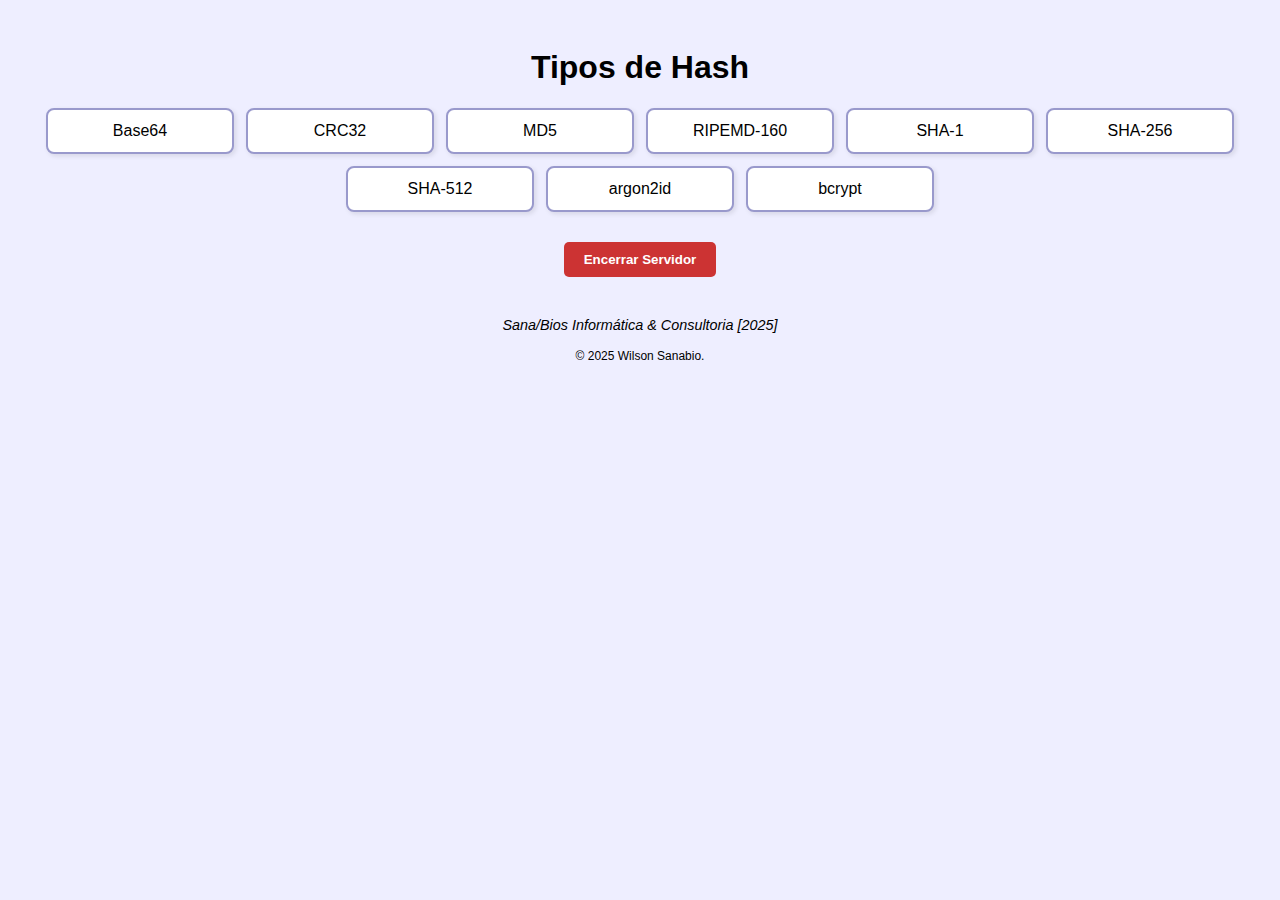
<file: index.html>
<!DOCTYPE html>
<html lang="pt-br">
<head>
  <meta charset="UTF-8">
  <title>Tipos de Hash</title>
  <link rel="icon" href="favicon.png" type="image/x-icon">

  <link rel="stylesheet" href="estilo.css">
</head>

<body>
  <h1>Tipos de Hash</h1>

  <div id="TipoHashs"></div>

  <div id="detalhes-card">
    <div class="card-content">
      <p id="comentarioHash" class="comentario"></p>
      <h2 id="tituloHash" class="titulo-centralizado"></h2>
      <ul id="infoHash"></ul>
	  <div class="gerador-hash">
	    <label for="entradaTexto"><strong>Gerar nova hash:</strong></label>
	    <input type="text" id="entradaTexto" placeholder="Digite uma string">
	    <button onclick="gerarHash()">Gerar</button>
	    <p id="resultadoHash"></p>
	  </div>
      <div class="botao-voltar">
        <button onclick="fecharCard()">Voltar</button>
      </div>
    </div>
  </div>

  <div id="shutdown-button">
    <button onclick="encerrarServidor()">Encerrar Servidor</button>
  </div>

  <div id="footer">
    <p><i>Sana/Bios Informática & Consultoria [2025]</i></p>
    <small>&copy; 2025 Wilson Sanabio.</small>
  </div>

  <script>
	let ataques = {};

	fetch('hash.json')
	  .then(response => response.json())
	  .then(json => {
		ataques = json;
		renderPorHash();
	  });


    function renderPorHash() {
      const container = document.getElementById('TipoHashs');
      container.innerHTML = '';

      const hashsUnicos = [...new Set(ataques.hashes.map(a => a.hash))].sort();

      const grid = document.createElement('div');
      grid.className = 'hash-grid';

      hashsUnicos.forEach(hash => {
        const card = document.createElement('div');
        card.className = 'hash-card';
        card.textContent = hash;
        card.onclick = () => abrirDetalhes(hash);
        grid.appendChild(card);
      });

      container.appendChild(grid);
    }

    function abrirDetalhes(hashSelecionado) {
      const ataque = ataques.hashes.find(a => a.hash === hashSelecionado);
      if (!ataque) return;

      document.getElementById('comentarioHash').textContent = ataques._comentario;
      document.getElementById('tituloHash').textContent = ataque.hash;

      document.getElementById('infoHash').innerHTML = `
        <li><strong>Tamanho:</strong> ${ataque.tamanho}</li>
        <li><strong>Início:</strong> ${ataque.inicio}</li>
        <li><strong>Exemplo:</strong> ${ataque.exemplo}</li>
      `;

      document.getElementById('detalhes-card').style.display = 'flex';
    }

    function fecharCard() {
      document.getElementById('detalhes-card').style.display = 'none';
    }

    function encerrarServidor() {
      fetch('/encerrar', { method: 'POST' })
        .then(() => alert("Servidor encerrado. Você pode fechar esta aba."))
        .catch(() => alert("Erro ao tentar encerrar o servidor."));
    }
	
	async function gerarHash() {
	  const texto = document.getElementById('entradaTexto').value;
	  const tipo = document.getElementById('tituloHash').textContent;

	  if (!texto) return;

	  const encoder = new TextEncoder();
	  const data = encoder.encode(texto);

	  let algoritmo;
	  switch (tipo) {
		case 'SHA-1':
		  algoritmo = 'SHA-1';
		  break;
		case 'SHA-256':
		  algoritmo = 'SHA-256';
		  break;
		case 'SHA-512':
		  algoritmo = 'SHA-512';
		  break;
		default:
		  document.getElementById('resultadoHash').textContent = 'Este tipo de hash requer biblioteca externa.';
		  return;
	  }

	  const hashBuffer = await crypto.subtle.digest(algoritmo, data);
	  const hashArray = Array.from(new Uint8Array(hashBuffer));
	  const hashHex = hashArray.map(b => b.toString(16).padStart(2, '0')).join('');

	  document.getElementById('resultadoHash').textContent = `Hash gerada (${algoritmo}): ${hashHex}`;
	}

  </script>
</body>
</html>
</file>
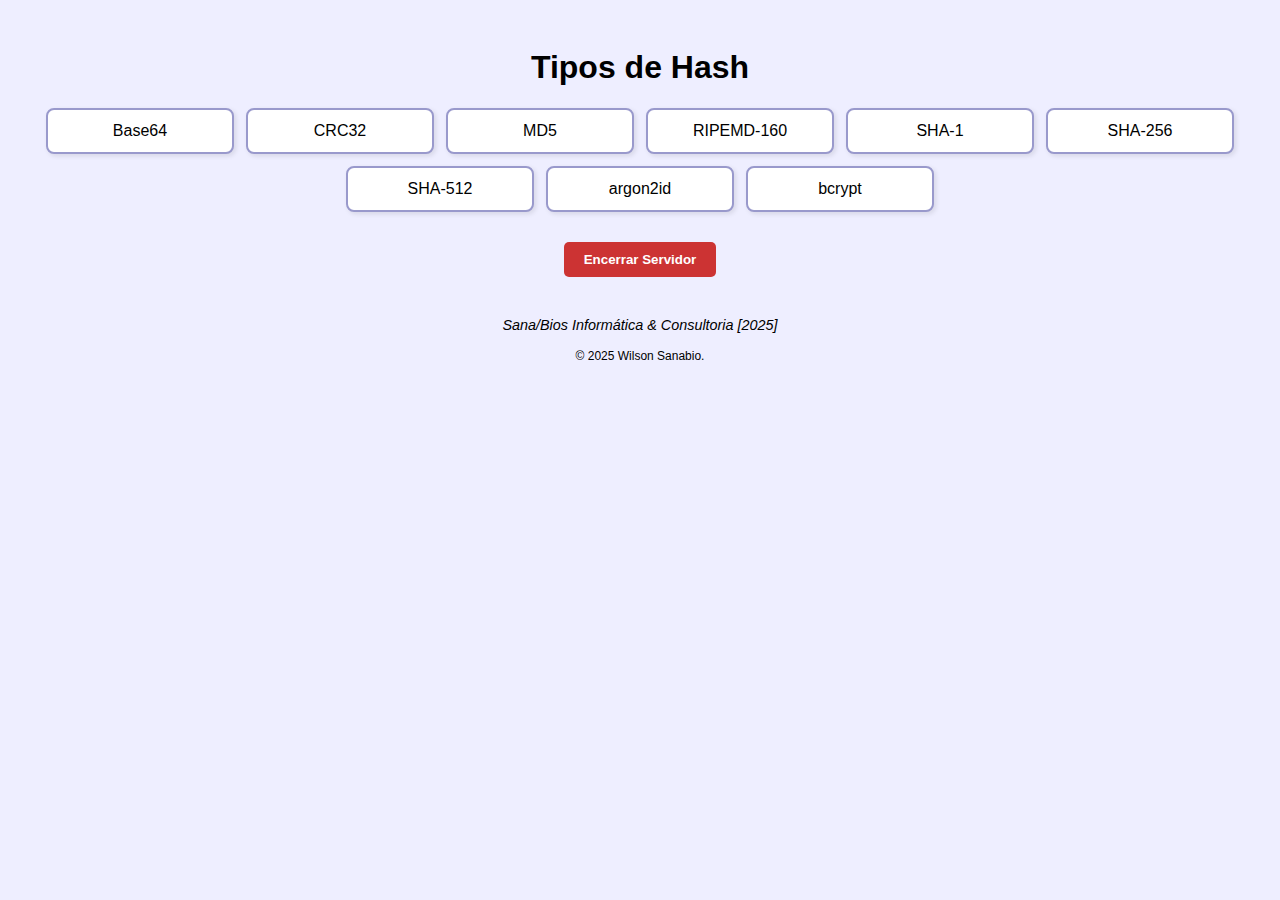
<file: hash.html>
<!DOCTYPE html>
<html lang="pt-br">
<head>
  <meta charset="UTF-8">
  <title>Tipos de Hash</title>
  <link rel="stylesheet" href="estilo.css">
</head>

<body>
  <h1>Tipos de Hash</h1>

  <div id="TipoHashs"></div>

  <div id="detalhes-card">
    <div class="card-content">
      <p id="comentarioHash" class="comentario"></p>
      <h2 id="tituloHash" class="titulo-centralizado"></h2>
      <ul id="infoHash"></ul>
      <div class="botao-voltar">
        <button onclick="fecharCard()">Voltar</button>
      </div>
    </div>
  </div>

  <div id="shutdown-button">
    <button onclick="encerrarServidor()">Encerrar Servidor</button>
  </div>

  <div id="footer">
    <p><i>Sana/Bios Informática & Consultoria [2025]</i></p>
    <small>&copy; 2025 Wilson Sanabio.</small>
  </div>

  <script>
    const ataques = {
      "_comentario": "Todos os exemplos abaixo foram gerados com base na string '12345'. Os valores de 'início' representam os primeiros caracteres da hash, úteis para identificação.",
      "hashes": [
        { "hash": "MD5", "tamanho": 32, "inicio": "827ccb0e", "exemplo": "827ccb0eea8a706c4c34a16891f84e7b" },
        { "hash": "SHA-1", "tamanho": 40, "inicio": "8cb2237d", "exemplo": "8cb2237d0679ca88db6464eac60da96345513964" },
        { "hash": "SHA-256", "tamanho": 64, "inicio": "5994471a", "exemplo": "5994471abb01112afcc18159f6cc74b4f511b99806da59b3caf5a9c173cacfc5" },
        { "hash": "SHA-512", "tamanho": 128, "inicio": "3627909b", "exemplo": "3627909b2f9f0a8e3f8d3c9d1b6c6e4e3f2d8b6f7c9e1a2b3c4d5e6f7a8b9c0d..." },
        { "hash": "RIPEMD-160", "tamanho": 40, "inicio": "f9d7d0b6", "exemplo": "f9d7d0b6c9f9f0c5b5f0b6c9d7d0b6c9f9f0c5b5" },
        { "hash": "CRC32", "tamanho": 8, "inicio": "59c3c7e6", "exemplo": "59c3c7e6" },
        { "hash": "bcrypt", "tamanho": 60, "inicio": "$2y$10$", "exemplo": "$2y$10$wH1zQe8bF9vTzQe8bF9vTuOe8bF9vTzQe8bF9vTzQe8bF9vTzQe8bF9v" },
        { "hash": "argon2id", "tamanho": "variável", "inicio": "$argon2id$", "exemplo": "$argon2id$v=19$m=65536,t=3,p=4$ZGF0YQ$uU1zQe8bF9vTzQe8bF9vTzQe8bF9vTzQe8bF9vTzQe8bF9vTzQe8bF9v" },
        { "hash": "Base64", "tamanho": 8, "inicio": "MTIz", "exemplo": "MTIzNDU=" }
      ]
    };

    function renderPorHash() {
      const container = document.getElementById('TipoHashs');
      container.innerHTML = '';

      const hashsUnicos = [...new Set(ataques.hashes.map(a => a.hash))].sort();

      const grid = document.createElement('div');
      grid.className = 'hash-grid';

      hashsUnicos.forEach(hash => {
        const card = document.createElement('div');
        card.className = 'hash-card';
        card.textContent = hash;
        card.onclick = () => abrirDetalhes(hash);
        grid.appendChild(card);
      });

      container.appendChild(grid);
    }

    function abrirDetalhes(hashSelecionado) {
      const ataque = ataques.hashes.find(a => a.hash === hashSelecionado);
      if (!ataque) return;

      document.getElementById('comentarioHash').textContent = ataques._comentario;
      document.getElementById('tituloHash').textContent = ataque.hash;

      document.getElementById('infoHash').innerHTML = `
        <li><strong>Tamanho:</strong> ${ataque.tamanho}</li>
        <li><strong>Início:</strong> ${ataque.inicio}</li>
        <li><strong>Exemplo:</strong> ${ataque.exemplo}</li>
      `;

      document.getElementById('detalhes-card').style.display = 'flex';
    }

    function fecharCard() {
      document.getElementById('detalhes-card').style.display = 'none';
    }

    function encerrarServidor() {
      alert("Servidor encerrado. Você pode fechar esta aba.");
    }

    // Inicializa a renderização
    renderPorHash();
  </script>
</body>
</html>
</file>
<file: estilo.css>
body {
  font-family: "Trebuchet MS", sans-serif;
  background-color: #eef;
  padding: 20px;
}

h1 {
  text-align: center;
}

.hash-grid {
  display: flex;
  flex-wrap: wrap;
  gap: 12px;
  justify-content: center;
  margin-bottom: 30px;
}

.hash-card {
  background-color: #fff;
  border: 2px solid #99c;
  border-radius: 8px;
  width: 160px;
  padding: 12px;
  text-align: center;
  cursor: pointer;
  transition: transform 0.3s ease, background-color 0.3s ease, border-color 0.3s ease;
  font-size: 1em;
  box-shadow: 2px 2px 5px rgba(0,0,0,0.1);
}

.hash-card:hover {
  transform: scale(1.05);
  background-color: #dde;
  border-color: #66a;
}

#detalhes-card {
  position: fixed;
  top: 0;
  left: 0;
  width: 100%;
  height: 100%;
  background-color: rgba(30, 30, 30, 0.6);
  display: none;
  justify-content: center;
  align-items: center;
  z-index: 1000;
}

.card-content {
  background-color: #fff;
  padding: 30px;
  border-radius: 10px;
  width: 70%;
  max-width: 700px;
  box-shadow: 0 0 15px rgba(0,0,0,0.4);
  animation: fadeIn 0.4s ease-in-out;
}

@keyframes fadeIn {
  from { opacity: 0; transform: scale(0.95); }
  to { opacity: 1; transform: scale(1); }
}

.titulo-centralizado {
  text-align: center;
  font-size: 1.6em;
  color: #333;
  margin-top: 10px;
}

.comentario {
  font-size: 1em;
  color: #555;
  margin-bottom: 10px;
}

.card-content ul {
  list-style: none;
  padding-left: 0;
  font-size: 0.95em;
  color: #444;
  margin-bottom: 20px;
}

.card-content li {
  margin-bottom: 6px;
}

.botao-voltar {
  text-align: center;
}

.botao-voltar button {
  background-color: #3366cc;
  color: white;
  border: none;
  padding: 10px 20px;
  font-weight: bold;
  cursor: pointer;
  border-radius: 5px;
}

.botao-voltar button:hover {
  background-color: #254b9c;
}

#shutdown-button {
  text-align: center;
  margin-top: 30px;
}

#shutdown-button button {
  background-color: #c33;
  color: white;
  border: none;
  padding: 10px 20px;
  font-weight: bold;
  cursor: pointer;
  border-radius: 5px;
}

#shutdown-button button:hover {
  background-color: #a00;
}

#footer {
  text-align: center;
  margin-top: 40px;
  font-size: 0.9em;
}

/* Responsividade */
@media (max-width: 768px) {
  .hash-grid {
    flex-direction: column;
    align-items: center;
  }

  .hash-card {
    width: 90%;
    font-size: 1em;
  }

  .card-content {
    width: 90%;
  }

  #shutdown-button button {
    width: 90%;
    font-size: 1em;
  }
}

.gerador-hash {
  margin-top: 20px;
}

.gerador-hash input {
  width: 100%;
  padding: 8px;
  margin-top: 5px;
  margin-bottom: 10px;
  border: 1px solid #ccc;
  border-radius: 5px;
}

.gerador-hash button {
  background-color: #3366cc;
  color: white;
  border: none;
  padding: 8px 16px;
  font-weight: bold;
  cursor: pointer;
  border-radius: 5px;
}

.gerador-hash button:hover {
  background-color: #254b9c;
}

#resultadoHash {
  margin-top: 10px;
  font-size: 0.95em;
  color: #333;
  word-break: break-all;
}
</file>
